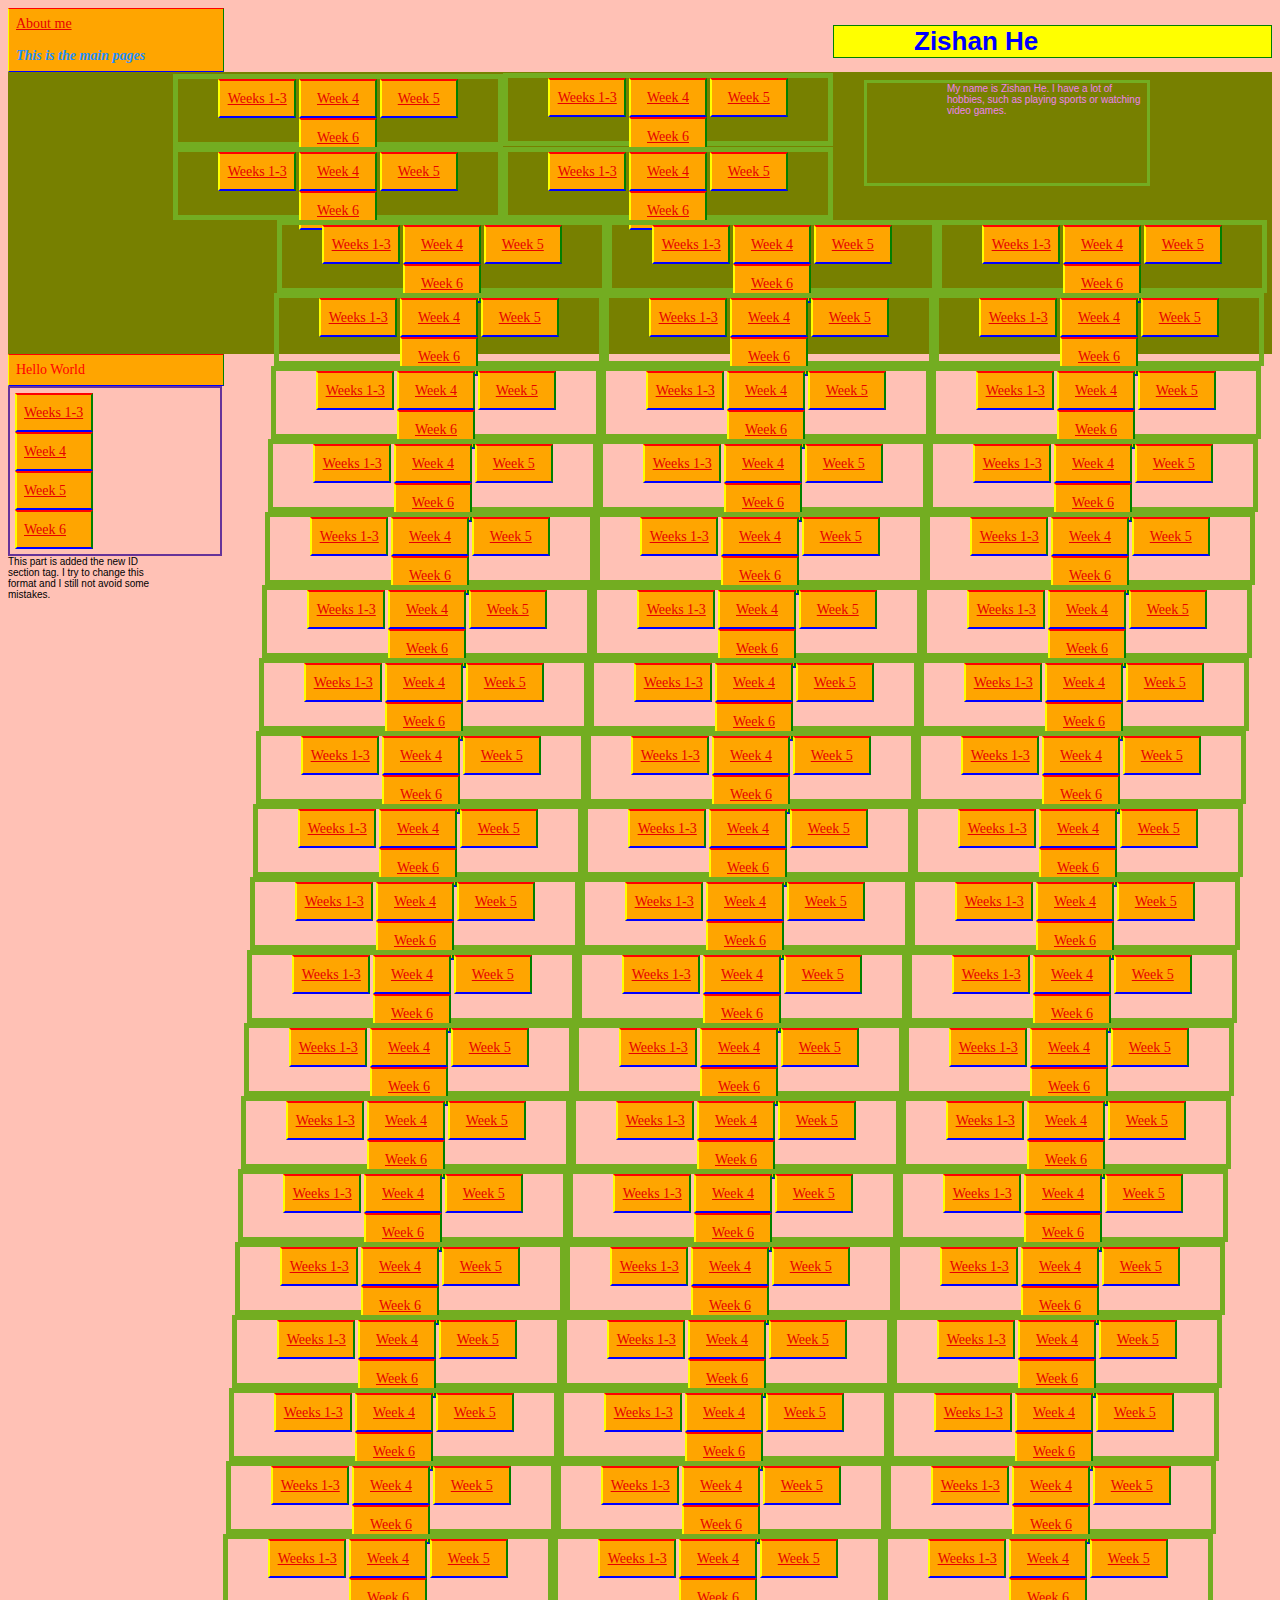
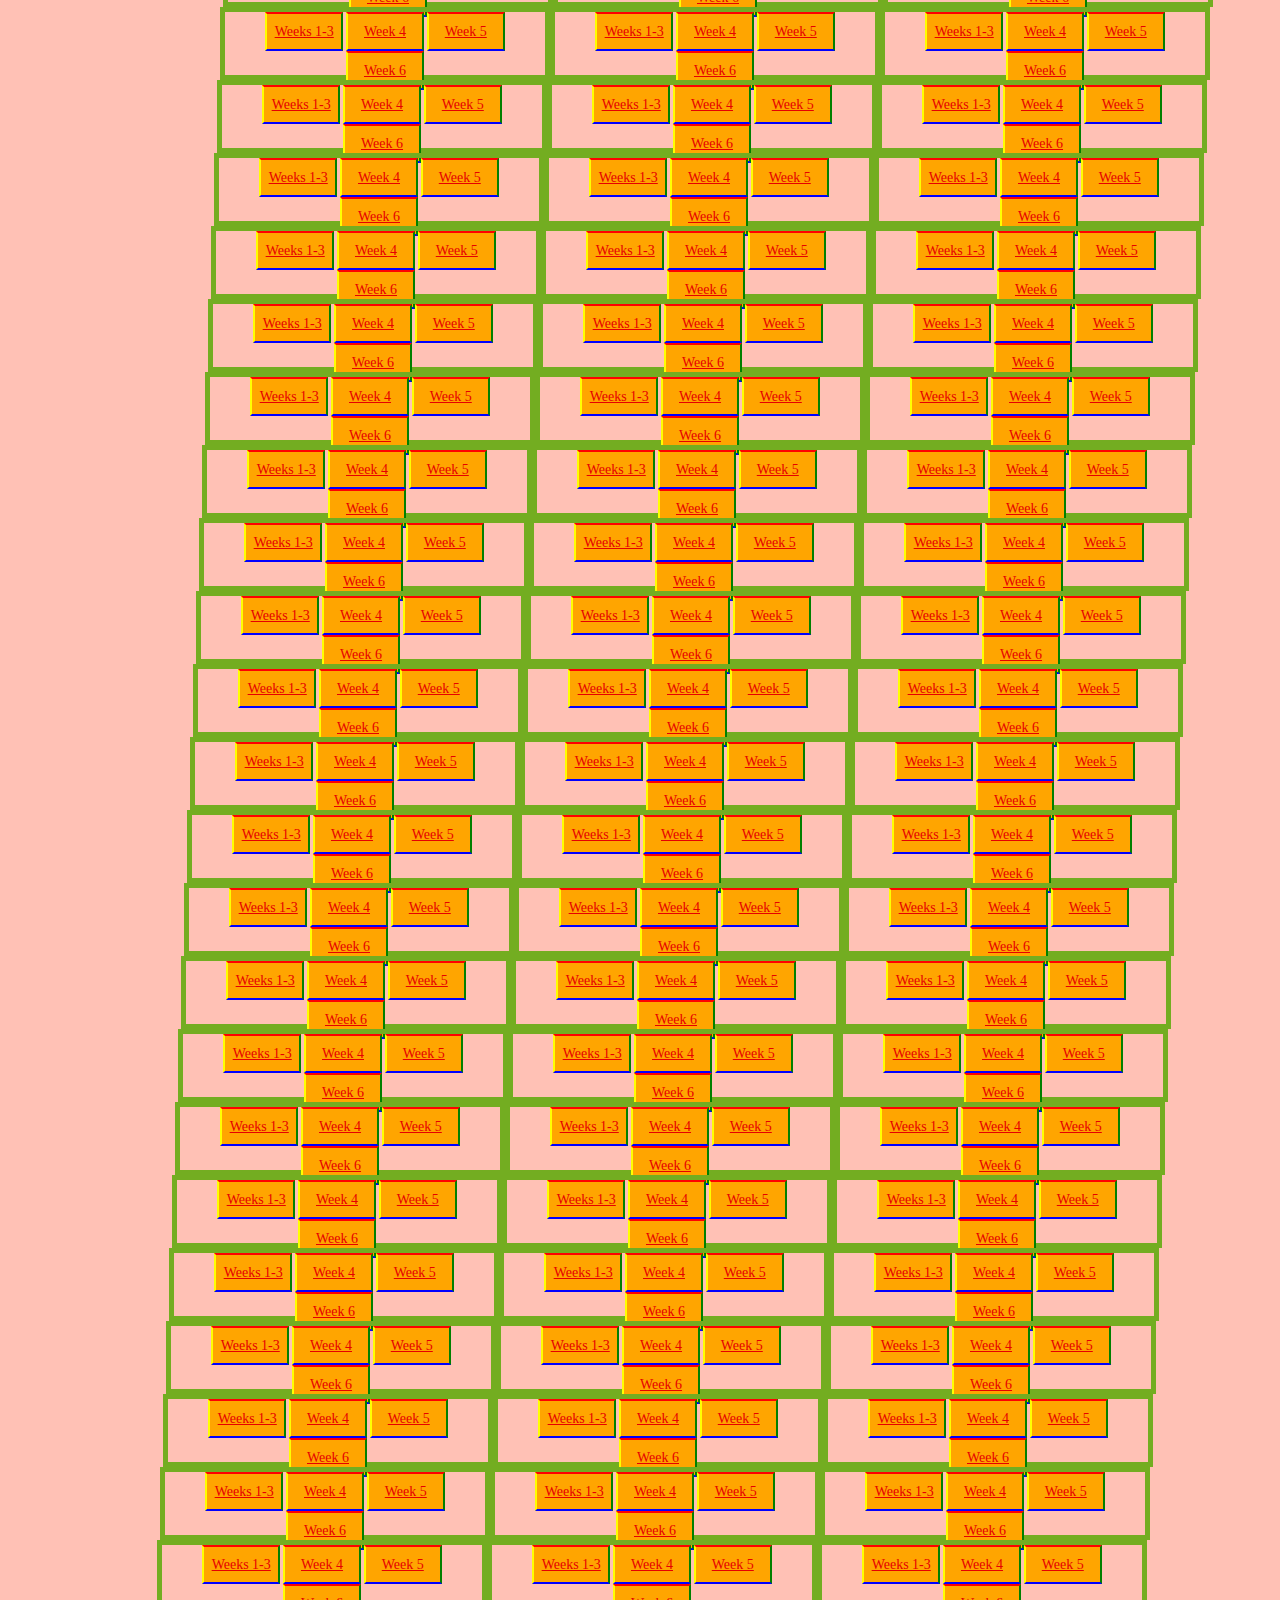
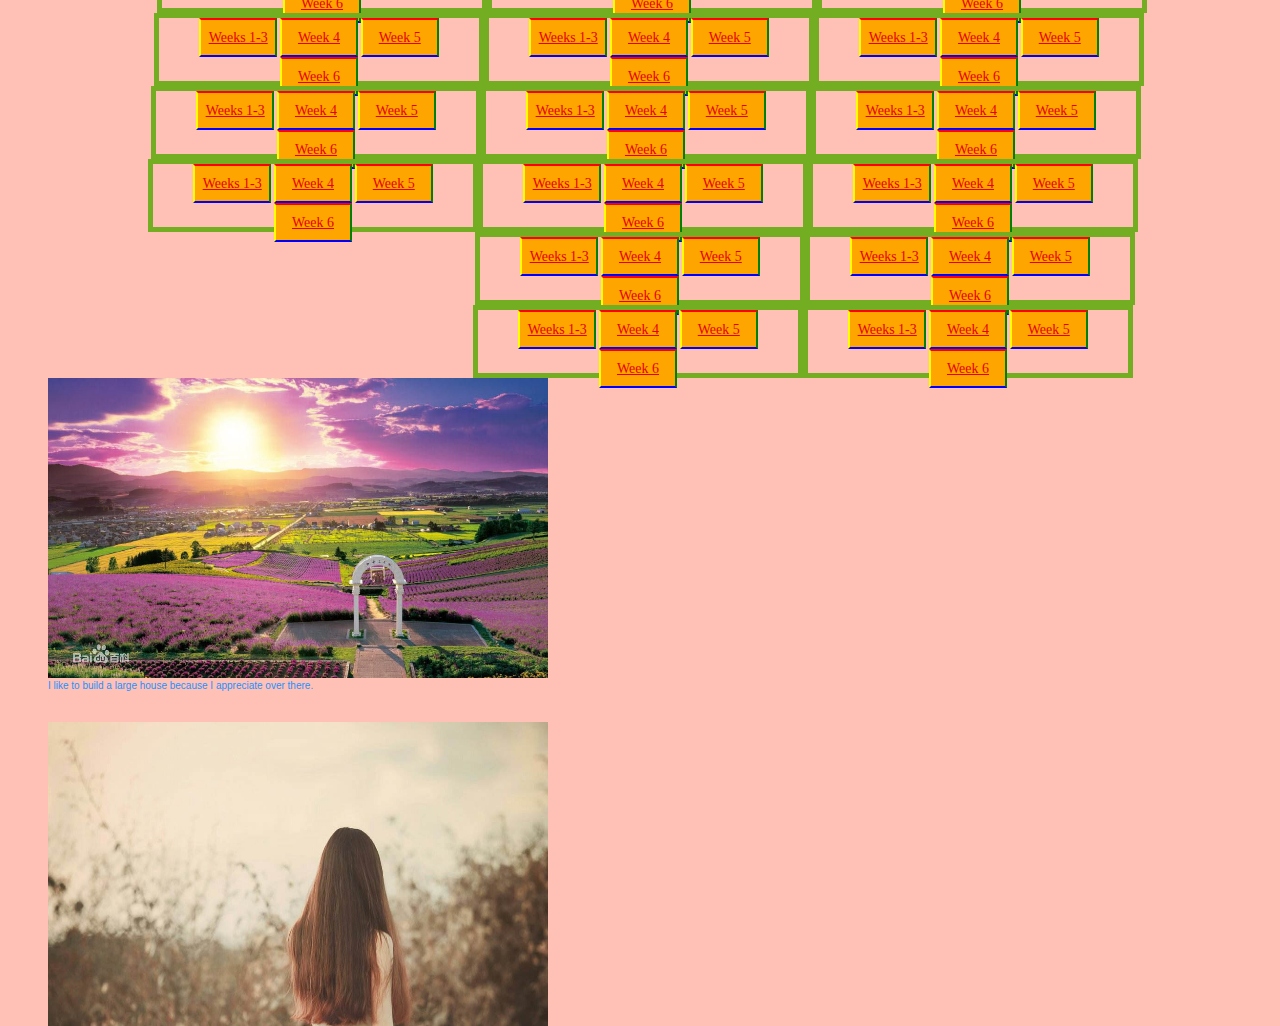
<file: index.html>
<!DOCTYPE html>
<html>
  <head>
    <meta charset="utf-8">
    <title>Zishan He</title>
	<link href="styles/style.css" rel="stylesheet">
  </head>
  
  <body>
	<h1>Zishan He</h1>
	<p>	
		<a href="about-me.html">About me</a>
		<br>
		<br>
		<b><i><em>This is the main pages</em></i></b>
	</p>

   <div w3-include-html="nav.html">
   </div>
	
	<footer>My name is Zishan He. I have a lot of hobbies, such as playing sports or watching video games.</footer>
	
	<p class="ex1">
		Hello World
	</p>

	<section>
			<ul>
			<li><a href="weeks-1-3/index.html">Weeks 1-3</a></li>
			<li><a href="week-4/index.html">Week 4</a></li>
			<li><a href="week-5/index.html">Week 5</a></li>
			<li><a href="week-6/index.html">Week 6</a></li>
			</ul>
			This part is added the new ID section tag. I try to change this format and I still not avoid some mistakes.
	</section>
	
	<figure>
		<img src="images/1.jpg" alt="beautiful_environment" width="500" height="300">
		<figcaption style="color:DodgerBlue;">
		I like to build a large house because I appreciate over there.
		</figcaption>
	</figure>
	
	<br>
	
	<figure>
		<img src="images/2.jpg" alt="people" width="500" height="500">
		<figcaption style="color:DodgerBlue;">
		I’m from a big garden when the leaves flying around the trees, 
		from where I wanna be free in my life is my happiness.
		</figcaption>
	</figure>

	<!-- Enable includes -->
    <script src="scripts/includes.js"></script>
    <script>
    includeHTML();
    </script>
  </body>
</html>
</file>
<file: styles/style.css>
html { 
	font-size: 10px; 
	font-family: Helvetica, Arial, sans-serif;
   }
   
   header, main { padding: 2.5rem;
				  line-height: 1.9;
				  display: inline-block;
		          background-color: #dddddd;
		          margin-top: 100px;
		          border-left: 6px solid red;
		          height: 200px;
                  width: 50%;
                  outline-style: inset;
		          position: static;
			}
				  
   main { max-width: 50%;
          float: left;
	      width: 33.33%; 
	      padding: 50px;
	      background-color: powderblue; 
	      display: block;
	      border: 3px solid #73AD21;
	      height: 200px;
          text-align: center;
          margin-right: 150px;
	}
   
   h1 { 
	   font-size: 2.6rem; 
	   color: blue;
	   background-color: yellow;
	   border: 1px solid black;
       float: right;
	   display: block;
	   margin-bottom: 120px;
	   padding-left: 80px;
	   border-style: solid;
	   width: 357px;
       border-color: green;
     } 

p, ul {
	  border: 2px solid rebeccapurple;
	  padding: .5em;
	  list-style-type: none;
      margin: 0;
      width: 200px;
	}

p.dotted {border-style: dotted;
	      border-style: solid;
	      border-color: red green blue yellow;
	    }

section#porpoise figure {
	                      float: left; 
						  padding-right: 7em;
						  width: 50%;
						  max-width: 500px;
                          height: 100px;
						  background-color: powderblue;
						  border-style: solid;
                          border-width: 2px 10px 4px 20px;
					} 

     .intro {
			position: relative
			/* relative positioning means move it this far from where it would normally be */ 
			top: 40px;
			left: 30px;
			font-size: 2em;
			color: #333333;	
			background-image: url("gradient_bg.png");
			background-repeat: repeat-x;
			display: grid;
			grid-template-columns: 3fr 1fr;
			column-gap: 20px;
		}
		
    .container {
			    column-width: 250px;
				column-gap: 20px;
				width: 580px;
		    }
			
	.block, li {
	  display: inline-block;
	  width: 60px;	
	  border: 2px solid blue;
	  padding: .5em;
	  flex: 1;
	}

	div {
		border: 1px solid rgb(119, 128, 0);
	  }
	
   p {
		border: 1px solid red;
	}

nav ul {
	  display: flex;
	  list-style: none;
	  list-style-type: none;
      margin: 0;
      padding: 0;
	  width: 320px;
	  color: cornsilk;
	  height: 7vh;
	  font-style: normal;
      float: right;
	}
	
	.container {
		        column-width: 230px;
		        column-gap: 70px;
	        }

    nav ul {list-style-type: none;
		    margin: 0;
		    padding: border-left;
		    display: block;
		    border: 5px solid #73AD21;
		    float: right; 
            color: #f2f2f2;
            text-align: center;
            text-decoration: none;
	    } 
 
footer{margin-right: 130px;
	   padding-left: 80px;
	   color: #ee82ee;
	   position: absolute;
       top: 80px;
       right: 0;
       width: 200px;
       height: 100px;
	   border: 3px solid #73AD21;
	   float: none;
    }
	
   p,li {
	   font-size: 1.4rem; 
	   border-style: solid;
	   border-color: red green blue yellow;
	   color: DodgerBlue;
	   font-family: verdana;
	   background-color: Orange;
	   }
   
   p.ex1{
	   color: red;
   }
   
   li { 
	   line-height: 1.5; 
	   }
   
   body {
	   background-color: rgba(255, 99, 71, 0.4);
	   }
   
   a:link { color: #e60000; }
   
   a:visited { color: #990073; }
   
   a:hover { color: #cc3300; background-color: #ebebe0; text-decoration: none; }
   
   a:active { color: #ebebe0; background-color: #cc3300; text-decoration: none; }
</file>
